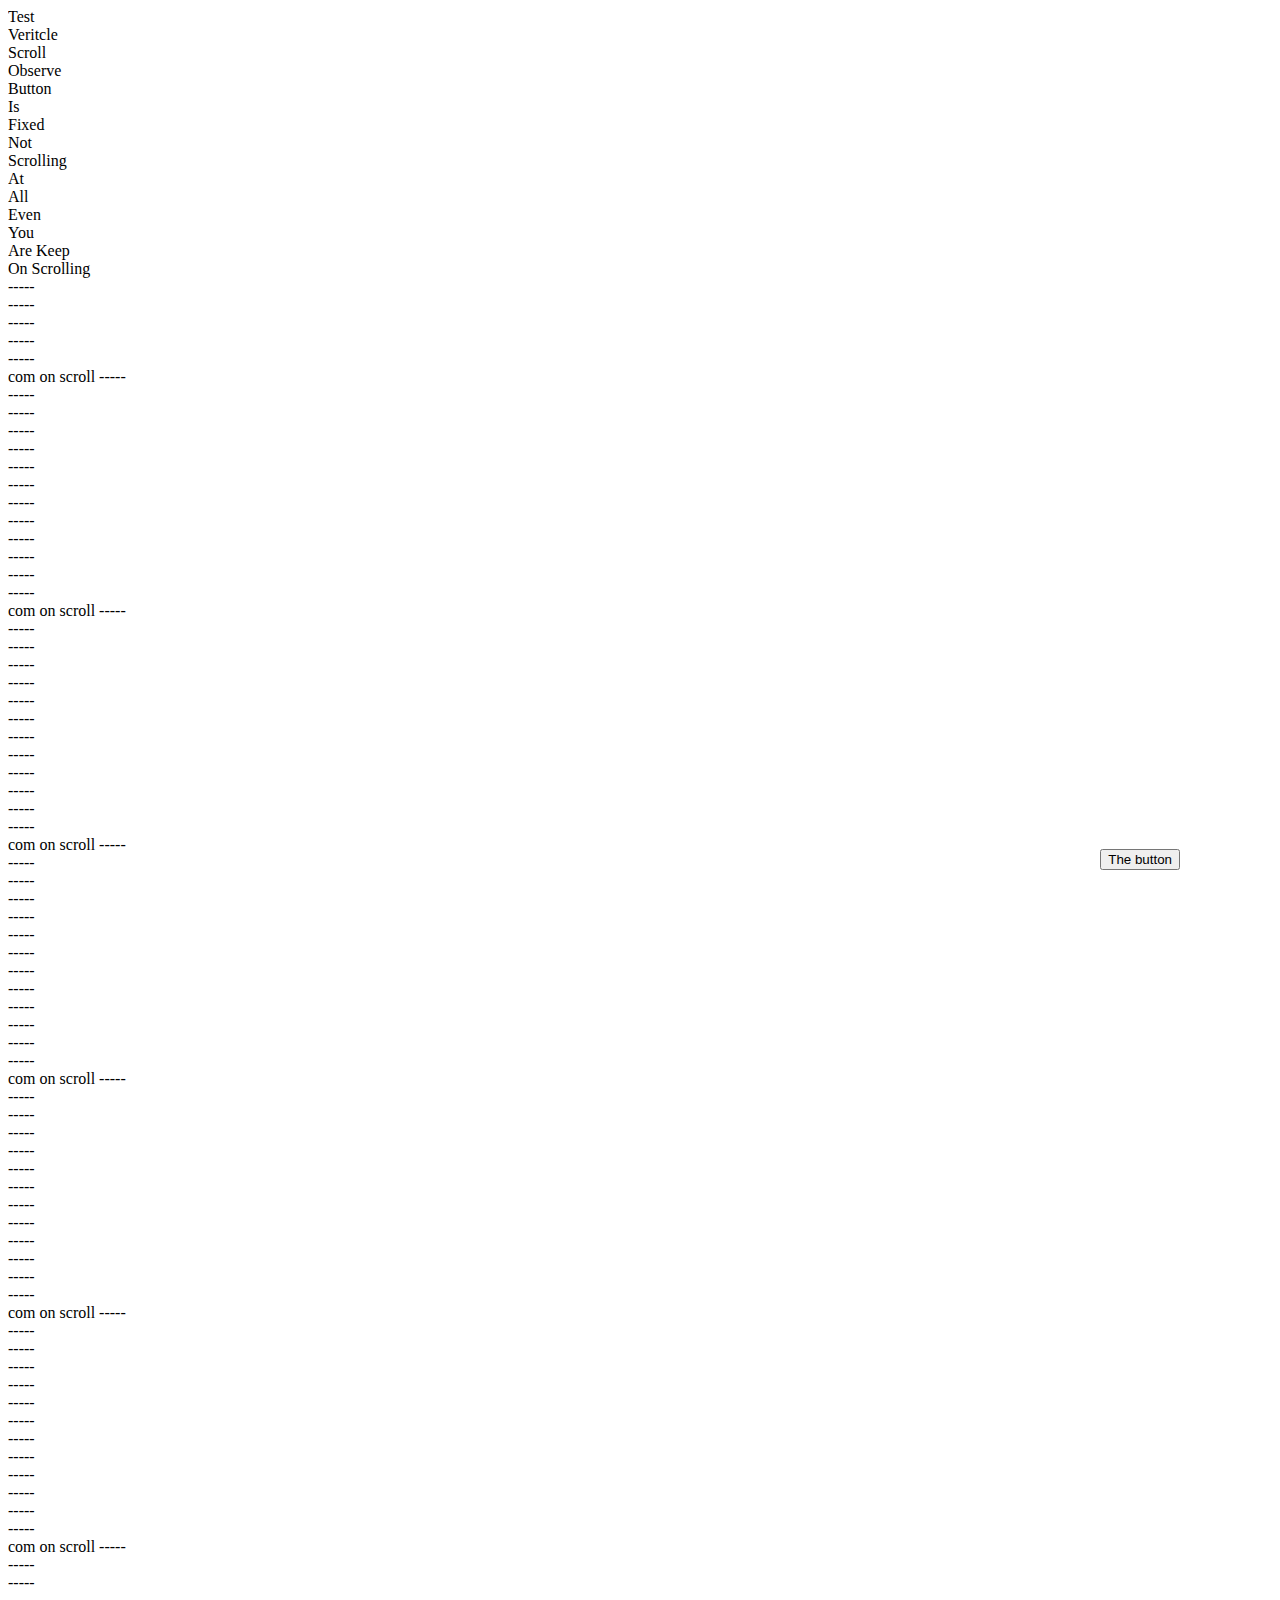
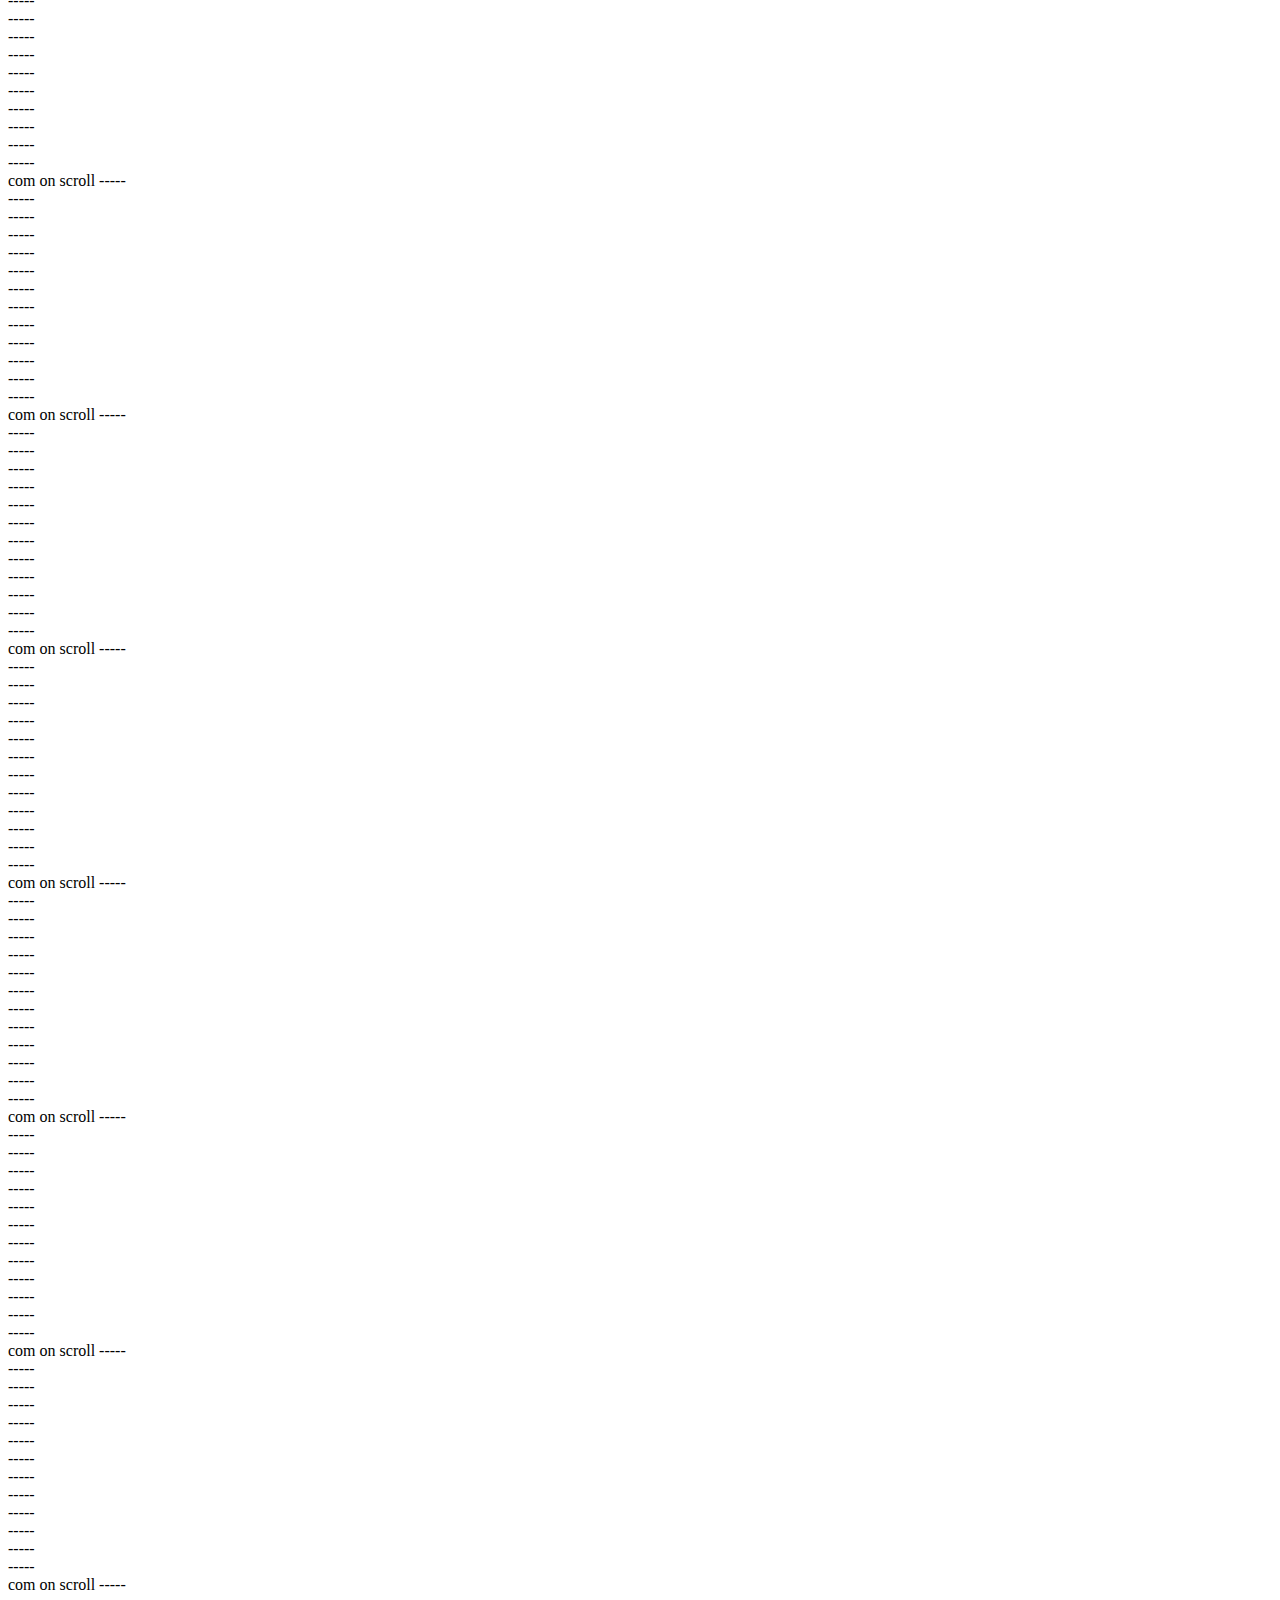
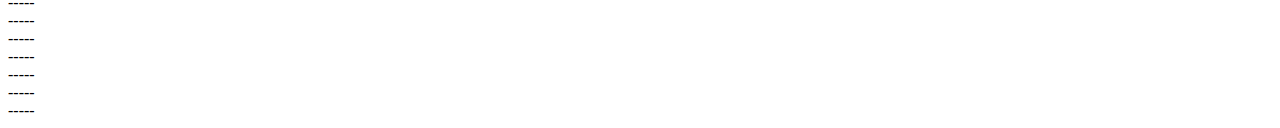
<file: WebContent/fixedPositioning/Demo.html>
<html>
<head>
  <link rel="stylesheet" href="myStyles.css">
</head>
<body>
<div id="outer-container">
    <div id="scrollable">
      Test</br>
Veritcle </br>
Scroll</br>
Observe</br>
Button</br>
Is</br>
Fixed</br>
Not</br>
Scrolling</br>
At </br>
All</br>
Even </br>
You </br>
Are Keep</br>
On Scrolling</br>

-----</br>
-----</br>
-----</br>
-----</br>
-----</br>
com on scroll
-----</br>
-----</br>
-----</br>
-----</br>
-----</br>
-----</br>
-----</br>
-----</br>
-----</br>
-----</br>
-----</br>
-----</br>
-----</br>
com on scroll
-----</br>
-----</br>
-----</br>
-----</br>
-----</br>
-----</br>
-----</br>
-----</br>
-----</br>
-----</br>
-----</br>
-----</br>
-----</br>
com on scroll
-----</br>
-----</br>
-----</br>
-----</br>
-----</br>
-----</br>
-----</br>
-----</br>
-----</br>
-----</br>
-----</br>
-----</br>
-----</br>
com on scroll
-----</br>
-----</br>
-----</br>
-----</br>
-----</br>
-----</br>
-----</br>
-----</br>
-----</br>
-----</br>
-----</br>
-----</br>
-----</br>
com on scroll
-----</br>
-----</br>
-----</br>
-----</br>
-----</br>
-----</br>
-----</br>
-----</br>
-----</br>
-----</br>
-----</br>
-----</br>
-----</br>
com on scroll
-----</br>
-----</br>
-----</br>
-----</br>
-----</br>
-----</br>
-----</br>
-----</br>
-----</br>
-----</br>
-----</br>
-----</br>
-----</br>
com on scroll
-----</br>
-----</br>
-----</br>
-----</br>
-----</br>
-----</br>
-----</br>
-----</br>
-----</br>
-----</br>
-----</br>
-----</br>
-----</br>
com on scroll
-----</br>
-----</br>
-----</br>
-----</br>
-----</br>
-----</br>
-----</br>
-----</br>
-----</br>
-----</br>
-----</br>
-----</br>
-----</br>
com on scroll
-----</br>
-----</br>
-----</br>
-----</br>
-----</br>
-----</br>
-----</br>
-----</br>
-----</br>
-----</br>
-----</br>
-----</br>
-----</br>
com on scroll
-----</br>
-----</br>
-----</br>
-----</br>
-----</br>
-----</br>
-----</br>
-----</br>
-----</br>
-----</br>
-----</br>
-----</br>
-----</br>
com on scroll
-----</br>
-----</br>
-----</br>
-----</br>
-----</br>
-----</br>
-----</br>
-----</br>
-----</br>
-----</br>
-----</br>
-----</br>
-----</br>
com on scroll
-----</br>
-----</br>
-----</br>
-----</br>
-----</br>
-----</br>
-----</br>
-----</br>
-----</br>
-----</br>
-----</br>
-----</br>
-----</br>
com on scroll
-----</br>
-----</br>
-----</br>
-----</br>
-----</br>
-----</br>
-----</br>
-----</br>

    </div>
    <button id="fixed-button">The button</button>
</div>
</body>
</html>
</file>
<file: WebContent/fixedPositioning/myStyles.css>
#outer-container {
    position: relative;
}

#scrollable {
    overflow-y: auto;
    /* Styles for your scrollable div here. */
}

#fixed-button {
    
  position: fixed;
  bottom: 30;
  right: 100;
 
}
</file>
